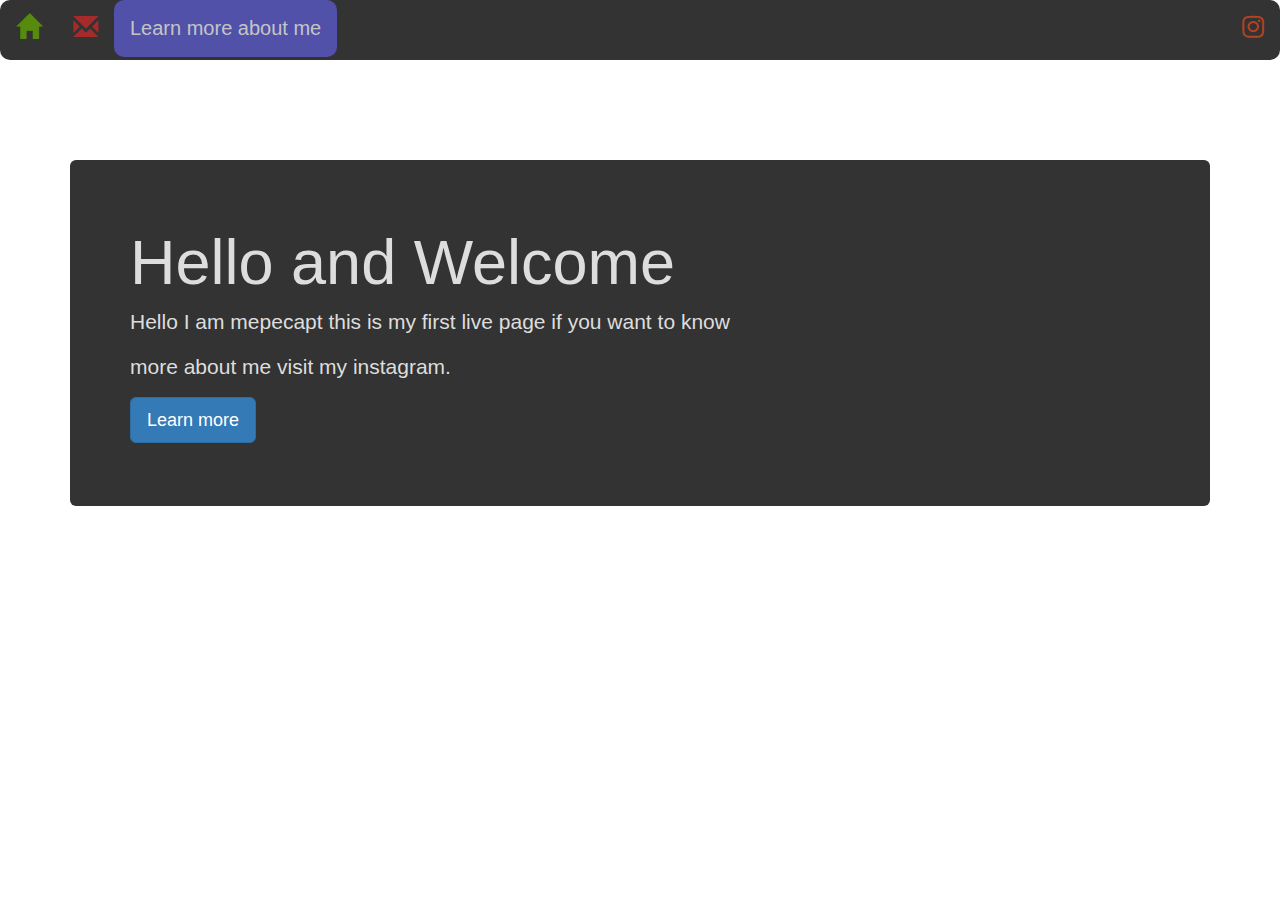
<file: index.html>
<!DOCTYPE html>
<html lang="en">
  <head>
    <meta charset="UTF-8" />
    <meta http-equiv="X-UA-Compatible" content="IE=edge" />
    <meta name="viewport" content="width=device-width, initial-scale=1.0" />
    <title>prac.com</title>
    <link rel="stylesheet" href="newsite.css" />
    <link
      rel="stylesheet"
      href="https://maxcdn.bootstrapcdn.com/bootstrap/3.3.7/css/bootstrap.min.css"
      integrity="sha384-BVYiiSIFeK1dGmJRAkycuHAHRg32OmUcww7on3RYdg4Va+PmSTsz/K68vbdEjh4u"
      crossorigin="anonymous"
    />
    <link
      rel="stylesheet"
      href="https://cdnjs.cloudflare.com/ajax/libs/font-awesome/5.15.4/css/all.min.css"
    />
  </head>
  <body>
    <div class="topnav">
      <a href="newsite.html"><span class="glyphicon glyphicon-home"></span></a>
      <a href="side.html"><span class="glyphicon glyphicon-envelope"></span></a>
      <a href="https://www.instagram.com/mepecapt/" class="active"
        >Learn more about me</a
      >
      <div class="topnav-right">
        <a href="https://www.instagram.com/mepecapt/"
          ><i class="fab fa-instagram"></i
        ></a>
      </div>
    </div>
    <br />
    <br />
    <br />
    <br />
    <br />

    <div class="container">
      <div class="jumbotron" style="background-color: #333">
        <div class="jum">
          <h1>Hello and Welcome</h1>
          <p>
            Hello I am mepecapt this is my first live page if you want to know
          </p>
          <p>more about me visit my instagram.</p>
          <p>
            <a
              class="btn btn-primary btn-lg"
              href="https://www.instagram.com/mepecapt/"
              role="button"
              >Learn more</a
            >
          </p>
        </div>
      </div>
    </div>
  </body>
</html>
</file>
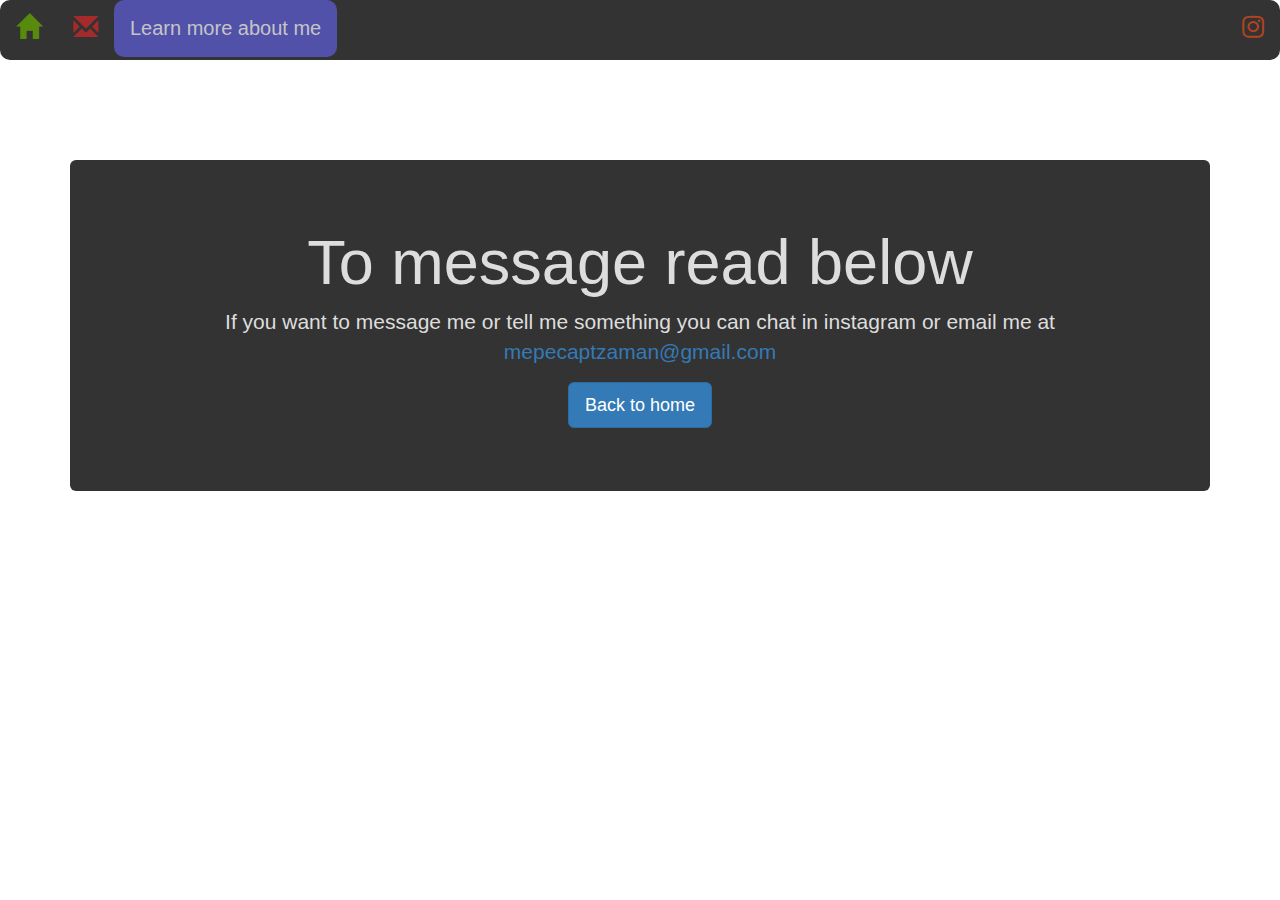
<file: side.html>
<!DOCTYPE html>
<html lang="en">
  <head>
    <meta charset="UTF-8" />
    <meta http-equiv="X-UA-Compatible" content="IE=edge" />
    <meta name="viewport" content="width=device-width, initial-scale=1.0" />
    <title>prac.com</title>
    <link rel="stylesheet" href="newsite.css" />
    <link
      rel="stylesheet"
      href="https://maxcdn.bootstrapcdn.com/bootstrap/3.3.7/css/bootstrap.min.css"
      integrity="sha384-BVYiiSIFeK1dGmJRAkycuHAHRg32OmUcww7on3RYdg4Va+PmSTsz/K68vbdEjh4u"
      crossorigin="anonymous"
    />
    <link
      rel="stylesheet"
      href="https://cdnjs.cloudflare.com/ajax/libs/font-awesome/5.15.4/css/all.min.css"
    />
    <link rel="stylesheet" href="side.css" />
  </head>
  <body>
    <div class="topnav">
      <a href="newsite.html"><span class="glyphicon glyphicon-home"></span></a>
      <a href="side.html"><span class="glyphicon glyphicon-envelope"></span></a>
      <a href="https://www.instagram.com/mepecapt/" class="active"
        >Learn more about me</a
      >
      <div class="topnav-right">
        <a href="https://www.instagram.com/mepecapt/"
          ><i class="fab fa-instagram"></i
        ></a>
      </div>
    </div>
    <br />
    <br />
    <br />
    <br />
    <br />

    <div class="container">
      <div class="jumbotron" style="background-color: #333">
        <div class="jum">
          <h1>To message read below</h1>
          <p>
            If you want to message me or tell me something you can chat in
            instagram or email me at
            <a href="https://gmail.com">mepecaptzaman@gmail.com</a>
          </p>
          <p>
            <a class="btn btn-primary btn-lg" href="newsite.html" role="button"
              >Back to home</a
            >
          </p>
        </div>
      </div>
    </div>
  </body>
</html>
</file>
<file: newsite.css>
body,
html {
  background-image: url(https://images.unsplash.com/photo-1514790193030-c89d266d5a9d?ixid=MnwxMjA3fDB8MHxzZWFyY2h8MTd8fGRhcmt8ZW58MHx8MHx8&ixlib=rb-1.2.1&w=1000&q=80);
}

.topnav {
  background-color: #333;
  overflow: hidden;
  border-radius: 10px;
}

/* Style the links inside the navigation bar */
.topnav a {
  float: left;
  color: #f2f2f2;
  text-align: center;
  padding: 14px 16px;
  text-decoration: none;
  font-size: 20px;
}

/* Change the color of links on hover */

/* Add a color to the active/current link */

/* Right-aligned section inside the top navigation */
.topnav-right {
  float: right;
}
.fa-instagram {
  color: rgb(177, 67, 34);
  font-size: 25px;
}
.topnav a:hover {
  background-color: rgb(255, 0, 0);
  color: #ddd;
}
.glyphicon-home {
  color: rgb(88, 138, 13);
  font-size: 25px;
}
.glyphicon-envelope {
  color: brown;
  font-size: 25px;
}
.topnav a.active {
  color: rgb(197, 197, 197);
  background-color: rgb(81, 81, 170);
  border-radius: 10px;
}
.jum,
p,
a {
  color: #ddd;
}
</file>
<file: side.css>
.jum {
  text-align: center;
}
</file>
